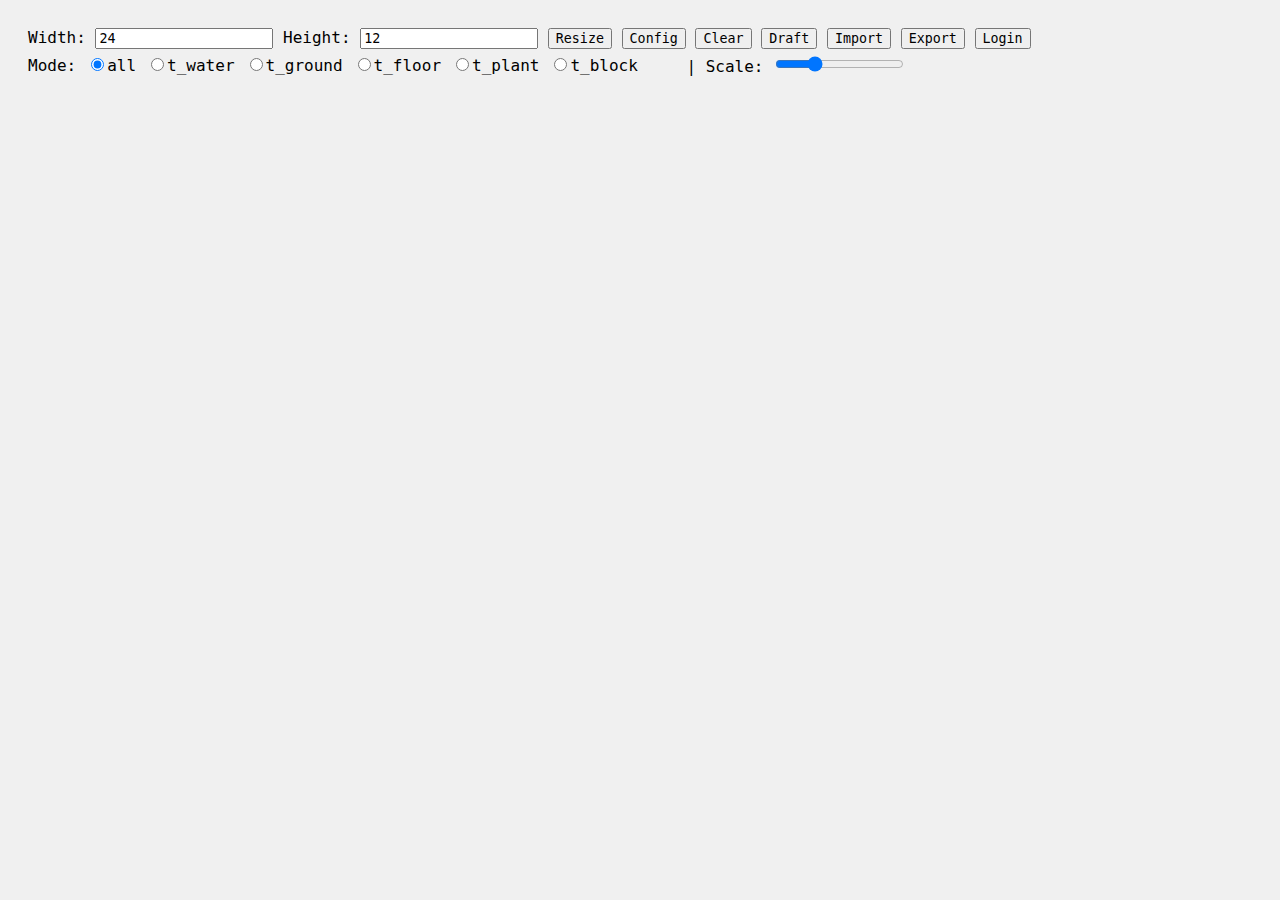
<file: index.html>
<!DOCTYPE html>
<html lang="en">

<head>
  <meta charset="UTF-8" />
  <meta name="viewport" content="width=device-width, initial-scale=1.0" />
  <title>Tilemap Editor</title>
  <script src="oidc-client-ts.min.js"></script>
  
  <link rel="stylesheet" href="style.css" />
</head>

<body>
  <div id="controls">
    <div style="margin-bottom: 5px;">
      <label>Width: <input type="number" id="mapWidth" value="24" min="1" /></label>
      <label>Height: <input type="number" id="mapHeight" value="12" min="1" /></label>
      <button id="createMap">Resize</button>
      <button id="configMap">Config</button>
      <button id="clearMap">Clear</button>
      <button id="draftMap">Draft</button>
      <button id="importMap">Import</button>
      <button id="exportMap">Export</button>
      <button id="loginBtn" onclick="toggleLogin()">Login</button>
    </div>
    <div style="display: flex; align-items: center; gap: 10px;">
      <span>Mode:</span>
      <label><input type="radio" name="renderMode" value="all" checked="true">all</label>
      <label><input type="radio" name="renderMode" value="t_water">t_water</label>
      <label><input type="radio" name="renderMode" value="t_ground">t_ground</label>
      <label><input type="radio" name="renderMode" value="t_floor">t_floor</label>
      <label><input type="radio" name="renderMode" value="t_plant">t_plant</label>
      <label><input type="radio" name="renderMode" value="t_block">t_block</label>  
      
      <label>&nbsp;&nbsp;&nbsp;&nbsp;| Scale:
        <input type="range" id="scaleSlider" min="25" max="200" value="75" />
      </label>
    </div>
  </div>
  <div id="tileSelector"></div>
  <div id="tilemapAll" style="display: flex;">
    <div id="yTicks" style="display: flex; flex-direction: column;"></div>
    <div style="display: flex; flex-direction: column;">
      <div id="xTicks" style="display: flex;"></div>
      <div id="tilemapWrapper" style="position: relative;">
        <div id="tilemapContainer" style="display: grid;"></div>
        <div id="actorOverlay" style="position: absolute; top: 0; left: 0; pointer-events: none;"></div>
      </div>
    </div>
  </div>

  <script src="config.js"></script>
  <script src="oauth.js"></script>

  <script src="util.js"></script>
  <script src="tiles.js"></script>
  <script src="main.js"></script>
</body>

</html>
</file>
<file: style.css>
* {
  font-family: 'Source Code Pro', monospace;
}

body {
  padding: 20px;
  background: #f0f0f0;
}

#controls {
  margin-bottom: 20px;
}

#tileSelector {
  display: flex;
  flex-wrap: wrap;
  gap: 5px;
  margin-bottom: 20px;
}

.tile-option {
  padding: 2px;
  border: 2px solid #ccc;
  cursor: pointer;
  background: white;
}

.tile-option.selected {
  border: 2px solid black;
}

#tilemapAll {
  transform-origin: top left;
}

#tilemapContainer {
  display: grid;
  background: #0C0C0C;
  position: relative;
}

.tile {
  width: 24px;
  height: 24px;
  display: flex;
  align-items: center;
  justify-content: center;
  font-size: 20px;
  background: transparent;
  user-select: none;
  cursor: pointer;
  border: 1px solid rgba(255, 255, 255, 0.1);
  box-sizing: border-box;
}

.tile:hover {
  border: 2px solid rgba(255, 255, 255, 0.5);
}
</file>
